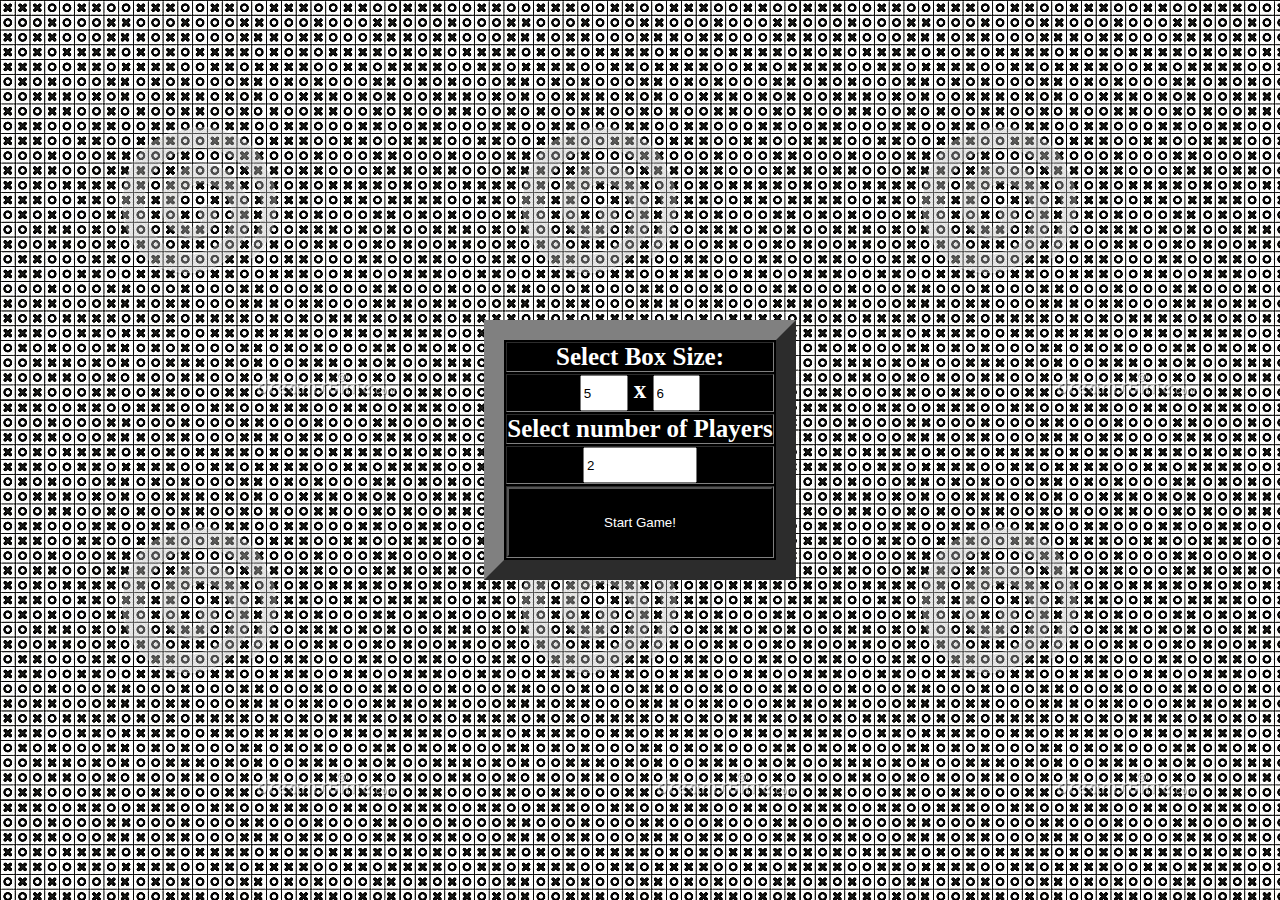
<file: index.html>
<!DOCTYPE html>
<html>
  <head>
    <meta charset="utf-8">
   <meta content='width=device-width, initial-scale=1, maximum-scale=1, user-scalable=0' name='viewport' />
    <title>TicTactoe</title>
    <!--script src="https://ajax.googleapis.com/ajax/libs/jquery/3.2.0/jquery.min.js"></script-->
    <!--link rel="stylesheet" href="css/common.css"-->
    <style media="screen">
      html, body {
        margin: 0;
        padding: 0;
        width: 100%;
        height: 100%;
        display: table;

      }
      #divform{
        margin: 0;
        padding: 0;
        width: 100%;
        height: 100%;
        display: table;
        display: table-cell;
        text-align: center;
        vertical-align: middle;
        align: center;
      }
      .inputboxlength{
        width:15%;
        height:30px;
      }
	  .playerBoxLen{
		width:40%;
  height:30px;
	  }
    </style>
  </head>
  <body bgcolor = "black" style='color:white;background-image: url("img/backgrnd1.jpg");'>
    <div align="center" id="divform">
      <form action="tictactoe.html" method="get">
        <table align="center" bgcolor="black" border=20 cellpadding="0">
          <tr>
            <td align = "center"><b><strong style="font-size: 25px;">Select Box Size:</strong> </b></td>
          </tr>
          <tr>
          <td align = "center"><b><strong style="font-size: 25px;"><input type="number" class="inputboxlength" name="boxlength" min="4" max="8" value="5"> x <input type="number" class="inputboxlength" name="boxheight" min="4" max="8" value="6"></strong></td>
          </tr>
          <tr>
            <td align = "center"><strong style="font-size: 25px;"><b>Select number of Players </b></strong></td>
          </tr>
           <tr>
           <td align = "center"><strong style="font-size: 25px;"><input type="number" class="playerBoxLen" name="player" min="2" max="3" value="2"></strong></td>
          </tr>
          <tr>
            <td style="text-align:center"><input type="submit" style='color:white;width:100%;height:70px;background-color:black' value="Start Game!"></td>
          </tr>
        </table>
      </form>
    </div>
  </body>
</html>
</file>
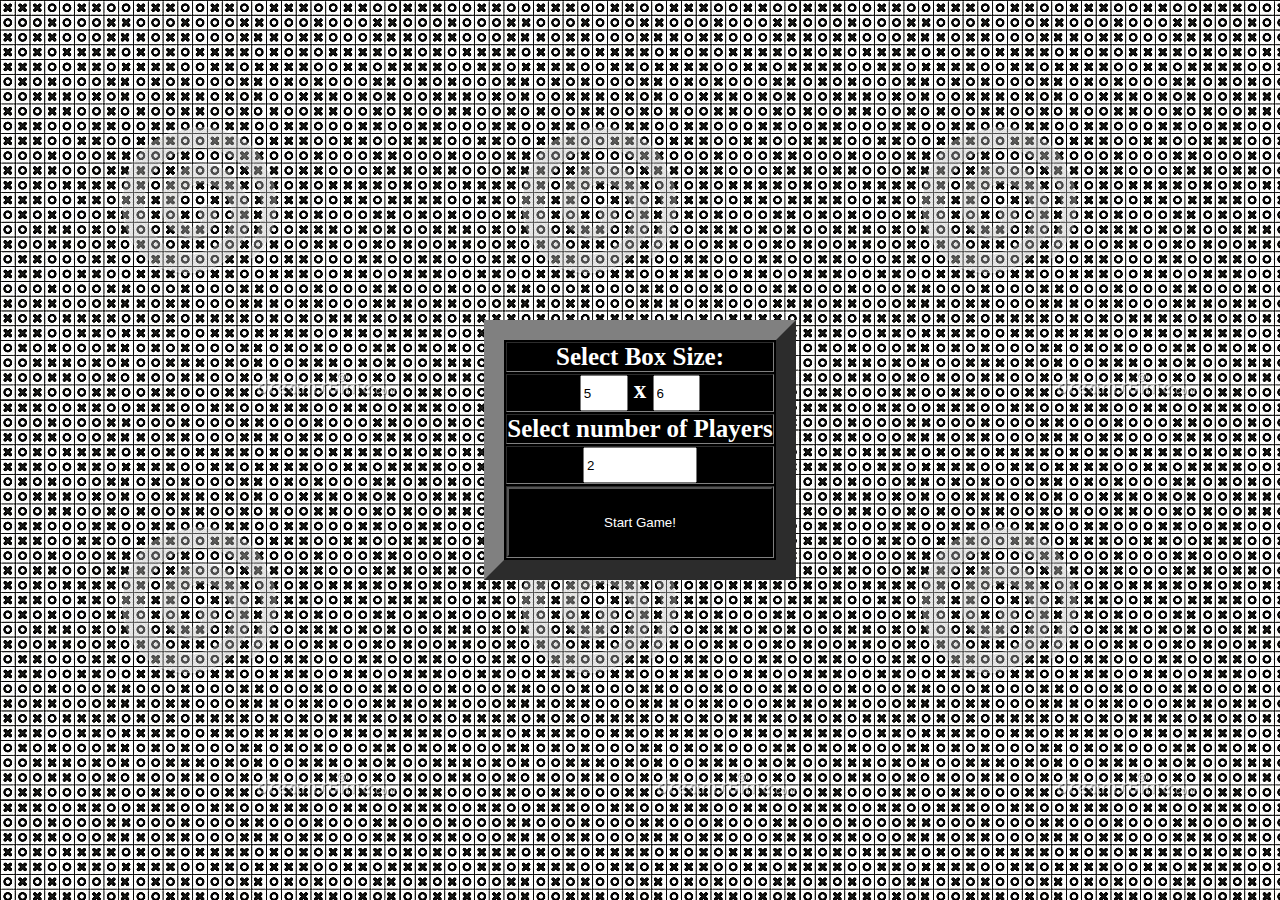
<file: tictactoe.html>
<!DOCTYPE html>
<html>
  <head>
  <style>
  body{
    -webkit-touch-callout: none;
    -webkit-user-select: none;
    -khtml-user-select: none;
    -moz-user-select: none;
    -ms-user-select: none;
    user-select: none;
}	
  #gameboard {
    border: thick solid #84d8ab;
}
  #snackbar2 {
    visibility: hidden;
    min-width: 100%;
    min-height: 50%;
    margin-left: -11.75%;
    background-color: #000;
    color: white;
    text-align: center;
    border-radius: 10px;
    padding: 16px;
    position: fixed;
    z-index: 4;
    left: 10%;
    bottom: 35%;
    font-size: 35px;
    opacity : 0.75;
}
	#snackbar {
		text-shadow: -1px 0 black, 0 1px black, 1px 0 black, 0 -1px black;
		visibility: hidden;
		min-width: 250px;
		margin-left: -125px;
		--background-color: #fff;
		color: #ef9692;
		text-align: center;
		border-radius: 20px;
		padding: 16px;
		position: fixed;
		z-index: 1;
		left: 48%;
		bottom: 70%;
		font-size: 120px;
    opacity : 0.80;
	}
	#snackbar.show {
		visibility: visible;
		-webkit-animation: fadein 1s, fadeout 1s 2.5s;
		animation: fadein 1s, fadeout 1s 2.5s;
	}
  #snackbar2.show {
      visibility: visible;
      -webkit-animation: fadein2 1s, fadeout 0.5s 2.5s;
      animation: fadein2 1s, fadeout 0.5s 2.5s;
  }

	@-webkit-keyframes fadein {
		from {bottom: 0; opacity: 0;}
		to {bottom: 70%; opacity: 0.80;}
	}

	@keyframes fadein {
		from {bottom: 0; opacity: 0;}
		to {bottom: 70%; opacity: 0.80;}
	}
  @-webkit-keyframes fadein2 {
    from {bottom: 0; opacity: 0;}
    to {bottom: 35%; opacity: 0.75;}
  }

  @keyframes fadein2 {
    from {bottom: 0; opacity: 0;}
    to {bottom: 35%; opacity: 0.75;}
	
  }
	</style>
    <meta charset="utf-8">
    <meta content='width=device-width, initial-scale=0.8, maximum-scale=0.8, user-scalable=0' name='viewport' />
    <title>Tic Tac toe</title>
    <!--style media="screen">
      html, body {
        margin: 0;
        padding: 0;
        width: 100%;
        height: 100%;
        display: table;

      }

    </style-->
	<script src="myscript.js"></script>
    <!--script type="text/javascript">
	

    </script-->
  </head>
  <body onload="inatializePage()" class = "body" bgcolor="black">
    <p hidden="true" id="player">0</p>
    <p hidden="true" id="winner"></p>
    <table id="scoreboard" border="1" align="center" height=50px style='font-size : 30px;color:white;'>

    </table>
    <table id="gameboard" border="1" bordercolor="black" align="center" bgcolor="black">

    </table>
	<input type="button" value="Reset" onClick="window.location.reload()" style='color:white;width:100%;height:100px;background-color:black;'>

<div id="snackbar">+1</div>
<br><br><br><br><br><br>
<div id="snackbar2"><br><br>Player 1 Won</div>
  </body>
</html>
</file>
